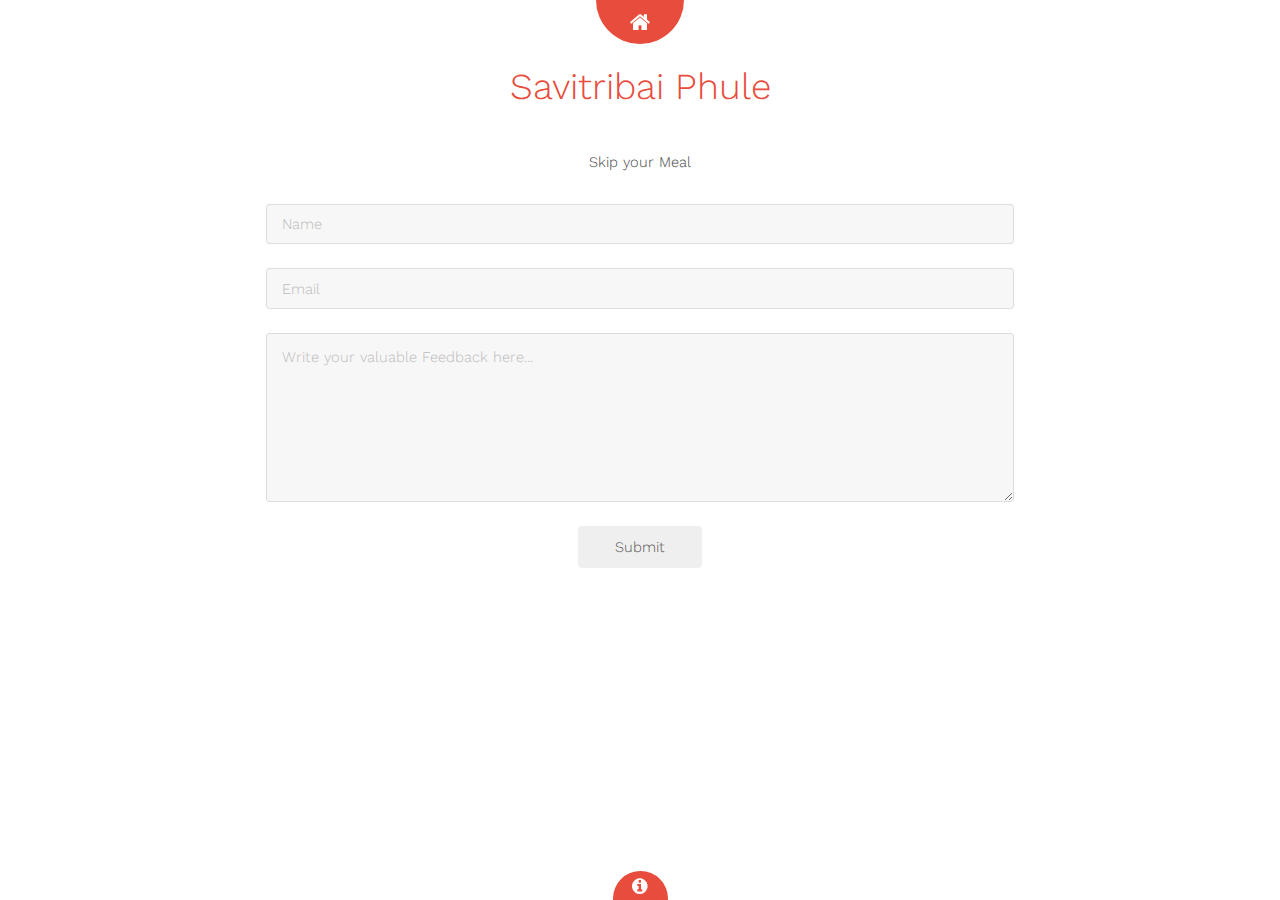
<file: mess/feedback.html>
<!DOCTYPE HTML>
<html>
	<head>
		<title>Savitribai Phule</title>
		<meta charset="utf-8" />
		<meta name="viewport" content="width=device-width, initial-scale=1" />
		<link rel="stylesheet" href="./css/main.css" />
		<link rel="icon" type="image/png" href="favicon.png">
	</head>
	<body>

		<!-- Header -->
			<header id="header" class="preview">
				<div class="inner">
					<div class="content">
						<h1>Savitribai Phule</h1>
						<h2>Mess Management System</h2>
					</div>
					<a href="mess.html" class="button hidden"><span>Let's Go</span></a>
				</div>
			</header>

		<!-- Main -->
		<div id="preview">
			<div class="inner">
				<div class="content">
					<header>
						<h2>Savitribai Phule</h2>
					</header>
					<p>Skip your Meal</p>
					<form action="thanks.html" method="post">
                        <input type="text" label="Name" name="name" placeholder="Name" required /><br />
                        <input type="text" label="Email" name="email" placeholder="Email" required /><br />
						<textarea rows=6 label="Feedback" name="message" placeholder="Write your valuable Feedback here..."></textarea><br />
						<input type="button" name="dopost" value="Submit" onclick="location.href='thanks.html'" />
					</form>
				</div>
			</div>
		</div>
			
		<!-- Footer -->
		<footer id="footer">
			<a href="#" class="info fa fa-info-circle"><span>About</span></a>
			<div class="inner">
				<div class="content">
					<h3>About Savitribai Phule Mess</h3>
					<p>A college mess is a campus dining facility where students access meals. 
						It offers breakfast, lunch, and dinner, often buffet-style, accommodating diverse dietary needs and preferences. 
						Students typically purchase meal plans for access, providing flexibility and budget options. 
						Messes also serve as social hubs for students to gather, study, and socialize. 
						They offer a range of cuisines, including international dishes, and emphasize nutritional balance. 
						Special events and payment options add variety and convenience to the dining experience, 
						contributing to a sense of community on campus and supporting students in their academic pursuits.</p>
				</div>
		</footer>

		<!-- Scripts -->
			<script src="./js/jquery.min.js"></script>
			<script src="./js/skel.min.js"></script>
			<script src="./js/util.js"></script>
			<script src="./js/main.js"></script>

	</body>
</html>
</file>
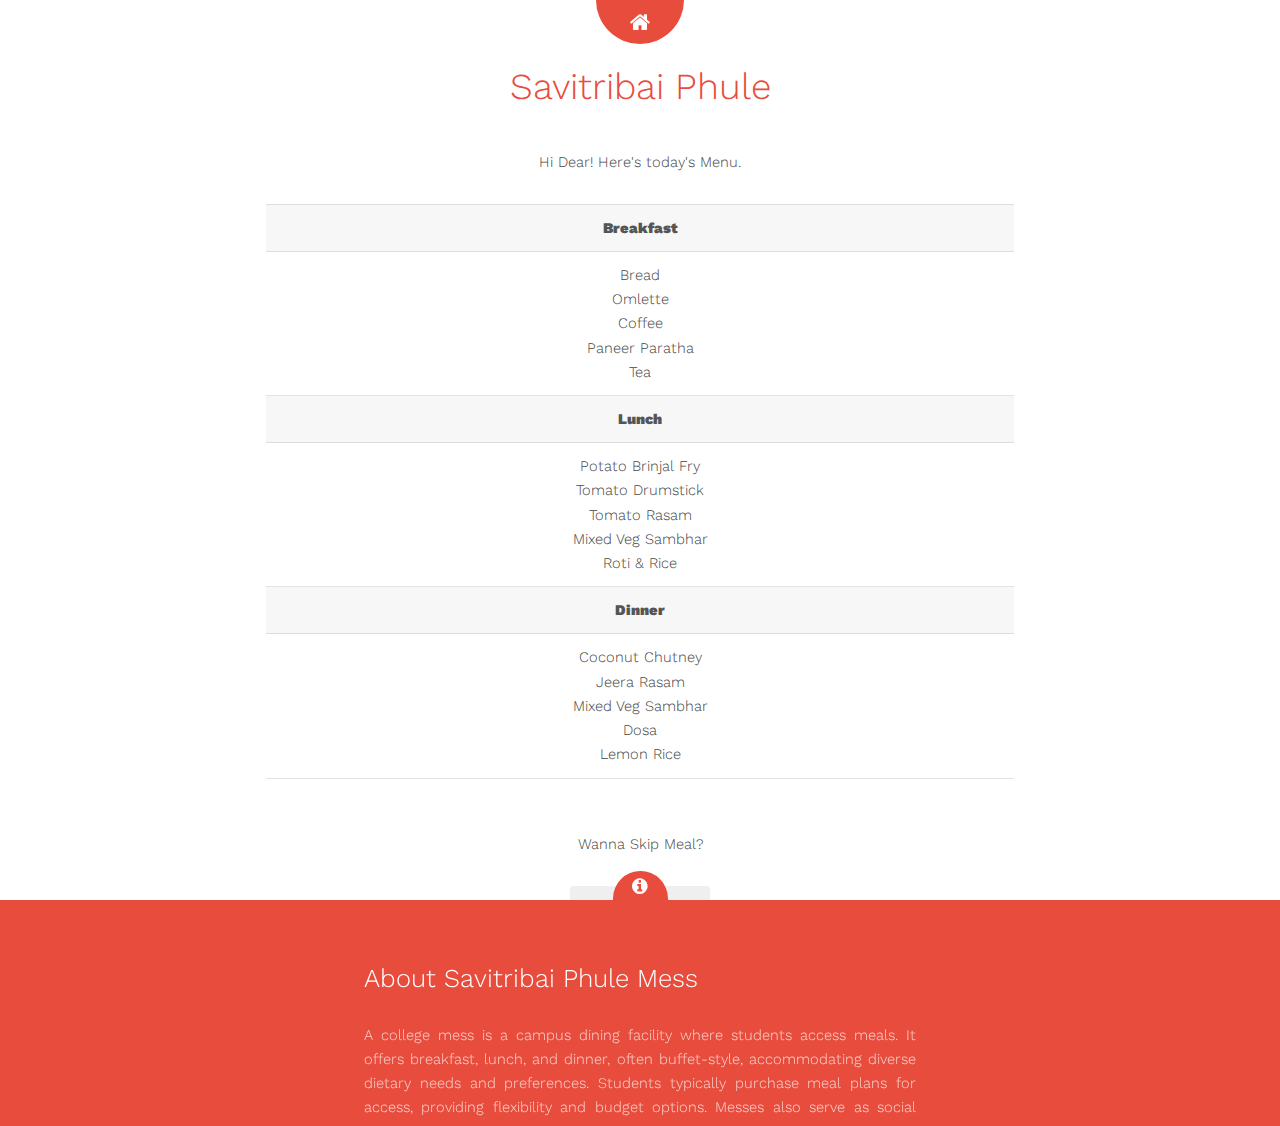
<file: mess/menu.html>
<!DOCTYPE HTML>
<html>
	<head>
		<title>Savitribai Phule</title>
		<meta charset="utf-8" />
		<meta name="viewport" content="width=device-width, initial-scale=1" />
		<link rel="stylesheet" href="./css/main.css" />
		<link rel="icon" type="image/png" href="favicon.png">
	</head>
	<body>

		<!-- Header -->
			<header id="header" class="preview">
				<div class="inner">
					<div class="content">
						<h1>Savitribai Phule</h1>
						<h2>Mess Management System</h2>
					</div>
					<a href="mess.html" class="button hidden"><span>Let's Go</span></a>
				</div>
			</header>

		<!-- Main -->
        <div id="preview">
            <div class="inner">
                <div class="content">
                    <header>
                        <h2>Savitribai Phule</h2>
                    </header>
                    <p>Hi Dear! Here's today's Menu.</p>
                    <div style="overflow-x:auto;">
                        <table class="table-wrapper">
                            <tr>
                                <th>Breakfast</th>
                            </tr>
                            <tr>
                                <td>Bread<br />Omlette<br />Coffee<br />Paneer Paratha<br />Tea<br /></td>
                            </tr>
                            <tr>
                                <th>Lunch</th>
                            </tr>
                            <tr>
                                <td>Potato Brinjal Fry<br /> Tomato Drumstick<br />Tomato Rasam <br /> Mixed Veg Sambhar <br /> Roti & Rice</td>
                            </tr>
                            <tr>
                                <th>Dinner</th>
                            </tr>
                            <tr>
                                <td>Coconut Chutney <br />Jeera Rasam<br />Mixed Veg Sambhar<br />Dosa<br />Lemon Rice</td>
                            </tr>
                        </table>
                    </div><br />
                    <p>Wanna Skip Meal?</p>
                    <div>
                        <input type="button" value="Skip Meal" onclick="location.href='skip.html'">
                    </div>
                    <br />
                    <p>More Actions</p>
                    <div>
                        <input type="button" value="Feedback" onclick="location.href='feedback.html'">
                        <input type="button" value="Logout" onclick="location.href='mess.html'">
                    </div>
                </div>
            </div>
        </div>
			
		<!-- Footer -->
		<footer id="footer">
			<a href="#" class="info fa fa-info-circle"><span>About</span></a>
			<div class="inner">
				<div class="content">
					<h3>About Savitribai Phule Mess</h3>
					<p>A college mess is a campus dining facility where students access meals. 
						It offers breakfast, lunch, and dinner, often buffet-style, accommodating diverse dietary needs and preferences. 
						Students typically purchase meal plans for access, providing flexibility and budget options. 
						Messes also serve as social hubs for students to gather, study, and socialize. 
						They offer a range of cuisines, including international dishes, and emphasize nutritional balance. 
						Special events and payment options add variety and convenience to the dining experience, 
						contributing to a sense of community on campus and supporting students in their academic pursuits.</p>
				</div>
		</footer>

		<!-- Scripts -->
			<script src="./js/jquery.min.js"></script>
			<script src="./js/skel.min.js"></script>
			<script src="./js/util.js"></script>
			<script src="./js/main.js"></script>

	</body>
</html>
</file>
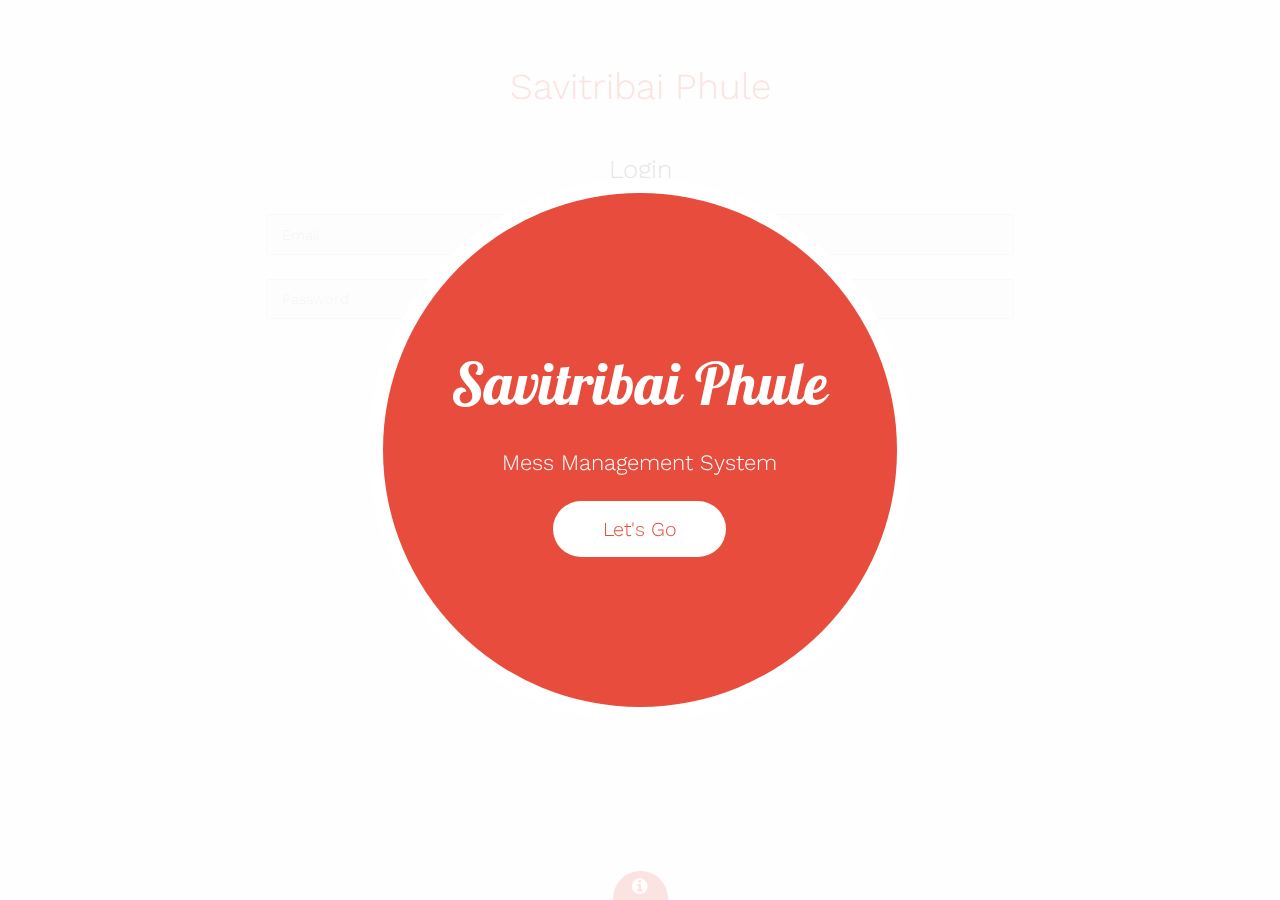
<file: mess/mess.html>
<!DOCTYPE HTML>
<html>
	<head>
		<title>Savitribai Phule</title>
		<meta charset="utf-8" />
		<meta name="viewport" content="width=device-width, initial-scale=1" />
		<link rel="stylesheet" href="./css/main.css" />
		<link rel="icon" type="image/png" href="favicon.png">
	</head>
	<body>

		<!-- Header -->
			<header id="header">
				<div class="inner">
					<div class="content">
						<h1>Savitribai Phule</h1>
						<h2>Mess Management System</h2>
						<a href="#" class="button big alt"><span>Let's Go</span></a>
					</div>
					<a href="#" class="button hidden"><span>Let's Go</span></a>
				</div>
			</header>

		<!-- Main -->
		<div id="preview">
			<div class="inner">
				<div class="content">
					<header>
						<h2>Savitribai Phule</h2>
					</header>
					<h2>Login</h2>
					<form action="menu.html" method="post">
						<input type="text" label="Email" name="email" placeholder="Email" required /><br />
						<input type="password" label="Password" name="password" placeholder="Password"/><br />
					<input type="button" name="dopost" value="Login" onclick="if ($('#usertype option:selected').text() === 'Admin'){location.href='admin.html'}else{location.href='menu.html'}" />
					</form>
				</div>
			</div>
		</div>
			
		<!-- Footer -->
			<footer id="footer">
				<a href="#" class="info fa fa-info-circle"><span>About</span></a>
				<div class="inner">
					<div class="content">
						<h3>About Savitribai Phule Mess</h3>
						<p>A college mess is a campus dining facility where students access meals. 
							It offers breakfast, lunch, and dinner, often buffet-style, accommodating diverse dietary needs and preferences. 
							Students typically purchase meal plans for access, providing flexibility and budget options. 
							Messes also serve as social hubs for students to gather, study, and socialize. 
							They offer a range of cuisines, including international dishes, and emphasize nutritional balance. 
							Special events and payment options add variety and convenience to the dining experience, 
							contributing to a sense of community on campus and supporting students in their academic pursuits.</p>
					</div>
			</footer>

		<!-- Scripts -->
			<script src="./js/jquery.min.js"></script>
			<script src="./js/skel.min.js"></script>
			<script src="./js/util.js"></script>
			<script src="./js/main.js"></script>

	</body>
</html>
</file>
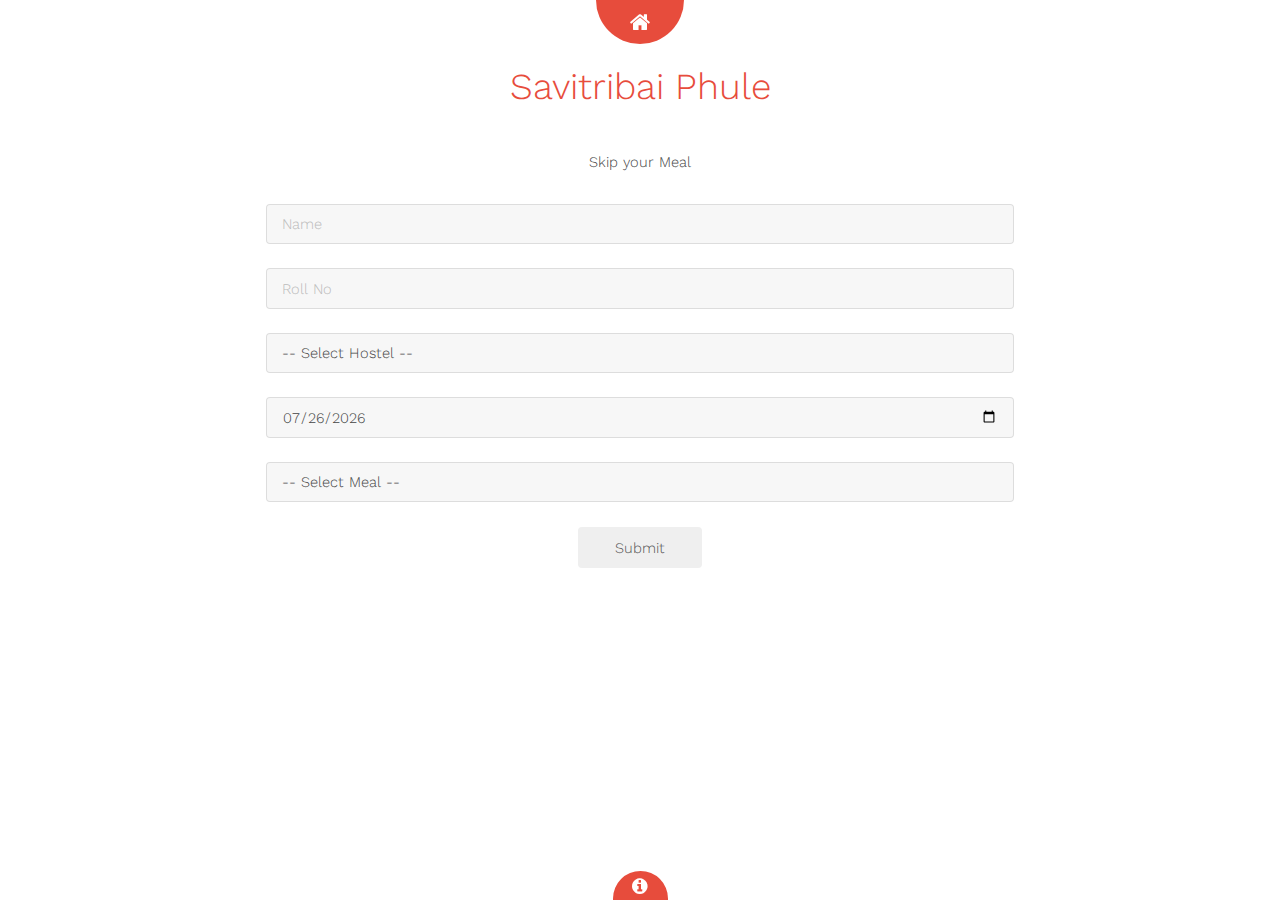
<file: mess/skip.html>
<!DOCTYPE HTML>
<html>
	<head>
		<title>Savitribai Phule</title>
		<meta charset="utf-8" />
		<meta name="viewport" content="width=device-width, initial-scale=1" />
		<link rel="stylesheet" href="./css/main.css" />
		<link rel="icon" type="image/png" href="favicon.png">
	</head>
	<body>

		<!-- Header -->
		<header id="header" class="preview">
			<div class="inner">
				<div class="content">
					<h1>Savitribai Phule</h1>
					<h2>Mess Management System</h2>
				</div>
				<a href="mess.html" class="button hidden"><span>Let's Go</span></a>
			</div>
		</header>

		<!-- Main -->
		<div id="preview">
			<div class="inner">
				<div class="content">
					<header>
						<h2>Savitribai Phule</h2>
					</header>
					<p>Skip your Meal</p>
					<form action="thanks.html" method="post">
						<input type="text" label="Name" name="name" placeholder="Name" required /><br />
						<input type="text" label="Roll No" name="rollno" placeholder="Roll No" required onkeypress='return event.charCode >= 48 && event.charCode <= 57' /><br />
						<select name="hostel" required>
							<option value="">-- Select Hostel --</option>
							<option value="1">Boys Hostel</option>
							<option value="2">Girls Hostel</option>
						</select><br />
						<input type="date" name="date" id="today" required /><br />
						<select name="meal" required>
							<option value="">-- Select Meal --</option>
							<option value="1">Breakfast</option>
							<option value="2">Lunch</option>
							<option value="3">Dinner</option>
						</select><br />
						<!-- Add the button for displaying an alert -->
						<input type="button" id="submitButton" name="dopost" value="Submit" />
					</form>
				</div>
			</div>
		</div>

		<!-- Footer -->
		<footer id="footer">
			<a href="#" class="info fa fa-info-circle"><span>About</span></a>
			<div class="inner">
				<div class="content">
					<h3>About Savitribai Phule Mess</h3>
					<p>A college mess is a campus dining facility where students access meals. 
						It offers breakfast, lunch, and dinner, often buffet-style, accommodating diverse dietary needs and preferences. 
						Students typically purchase meal plans for access, providing flexibility and budget options. 
						Messes also serve as social hubs for students to gather, study, and socialize. 
						They offer a range of cuisines, including international dishes, and emphasize nutritional balance. 
						Special events and payment options add variety and convenience to the dining experience, 
						contributing to a sense of community on campus and supporting students in their academic pursuits.</p>
				</div>
			</div>
		</footer>

		<!-- JavaScript -->
		<script>
			var submitButton = document.getElementById("submitButton");

			// Add a click event listener to the submit button
			submitButton.onclick = function() {
				alert("Thank you for the notification. Your meal will not be prepared."); // Display an alert when the button is clicked
			};
		</script>
		<script src="./js/jquery.min.js"></script>
		<script src="./js/skel.min.js"></script>
		<script src="./js/util.js"></script>
		<script src="./js/main.js"></script>
	</body>
</html>
</file>
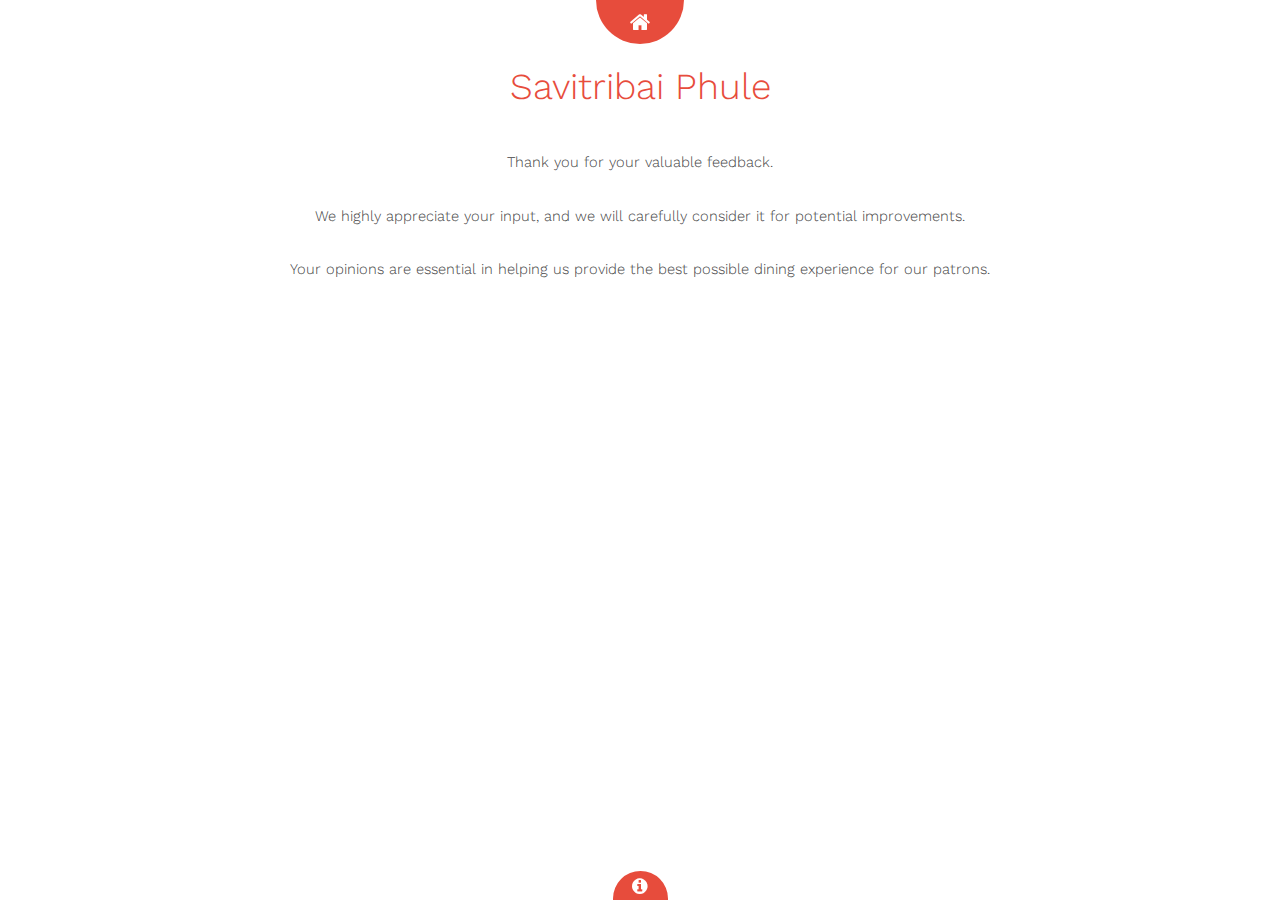
<file: mess/thanks.html>
<!DOCTYPE HTML>
<html>
	<head>
		<title>Savitribai Phule</title>
		<meta charset="utf-8" />
		<meta name="viewport" content="width=device-width, initial-scale=1" />
		<link rel="stylesheet" href="./css/main.css" />
		<link rel="icon" type="image/png" href="favicon.png">
	</head>
	<body>

		<!-- Header -->
			<header id="header" class="preview">
				<div class="inner">
					<div class="content">
						<h1>Savitribai Phule</h1>
						<h2>Mess Management System</h2>
					</div>
					<a href="mess.html" class="button hidden"><span>Let's Go</span></a>
				</div>
			</header>

		<!-- Main -->
			<div id="preview">
				<div class="inner">
					<div class="content">
						<header>
							<h2>Savitribai Phule</h2>
						</header>
						<p>Thank you for your valuable feedback.</p> 
						<p>We highly appreciate your input, and we will carefully consider it for potential improvements.</p>
						<p>Your opinions are essential in helping us provide the best possible dining experience for our patrons.</p>
					</div>
				</div>
			</div>
			
		<!-- Footer -->
		<footer id="footer">
			<a href="#" class="info fa fa-info-circle"><span>About</span></a>
			<div class="inner">
				<div class="content">
					<h3>About Savitribai Phule Mess</h3>
					<p>A college mess is a campus dining facility where students access meals. 
						It offers breakfast, lunch, and dinner, often buffet-style, accommodating diverse dietary needs and preferences. 
						Students typically purchase meal plans for access, providing flexibility and budget options. 
						Messes also serve as social hubs for students to gather, study, and socialize. 
						They offer a range of cuisines, including international dishes, and emphasize nutritional balance. 
						Special events and payment options add variety and convenience to the dining experience, 
						contributing to a sense of community on campus and supporting students in their academic pursuits.</p>
				</div>
		</footer>

		<!-- Scripts -->
			<script src="./js/jquery.min.js"></script>
			<script src="./js/skel.min.js"></script>
			<script src="./js/util.js"></script>
			<script src="./js/main.js"></script>

	</body>
</html>
</file>
<file: mess/css/main.css>
@import url(font-awesome.min.css);
@import url(https://fonts.googleapis.com/css?family=Pattaya|Work+Sans:400,200,300);

/*
	Radius by TEMPLATED
	templated.co @templatedco
	Released for free under the Creative Commons Attribution 3.0 license (templated.co/license)
*/

/* Reset */

	html, body, div, span, applet, object, iframe, h1, h2, h3, h4, h5, h6, p, blockquote, pre, a, abbr, acronym, address, big, cite, code, del, dfn, em, img, ins, kbd, q, s, samp, small, strike, strong, sub, sup, tt, var, b, u, i, center, dl, dt, dd, ol, ul, li, fieldset, form, label, legend, table, caption, tbody, tfoot, thead, tr, th, td, article, aside, canvas, details, embed, figure, figcaption, footer, header, hgroup, menu, nav, output, ruby, section, summary, time, mark, audio, video {
		margin: 0;
		padding: 0;
		border: 0;
		font-size: 100%;
		font: inherit;
		vertical-align: baseline;
	}

	article, aside, details, figcaption, figure, footer, header, hgroup, menu, nav, section {
		display: block;
	}

	body {
		line-height: 1;
	}

	ol, ul {
		list-style: none;
	}

	blockquote, q {
		quotes: none;
	}

	blockquote:before, blockquote:after, q:before, q:after {
		content: '';
		content: none;
	}

	table {
		border-collapse: collapse;
		border-spacing: 0;
	}

	body {
		-webkit-text-size-adjust: none;
	}

/* Box Model */

	*, *:before, *:after {
		-moz-box-sizing: border-box;
		-webkit-box-sizing: border-box;
		box-sizing: border-box;
	}

/* Basic */

	@-ms-viewport {
		width: device-width;
	}

	@media screen and (max-width: 480px) {

		html, body {
			min-width: 320px;
		}

	}

	body {
		background: #ffffff;
	}

		body.is-loading *, body.is-loading *:before, body.is-loading *:after {
			-moz-animation: none !important;
			-webkit-animation: none !important;
			-ms-animation: none !important;
			animation: none !important;
			-moz-transition: none !important;
			-webkit-transition: none !important;
			-ms-transition: none !important;
			transition: none !important;
		}

/* Type */

	body {
		background-color: #fff;
		color: #444;
	}

	body, input, select, textarea {
		font-family: "Work Sans", sans-serif;
		font-size: 13pt;
		font-weight: 300;
		line-height: 1.65;
	}

		@media screen and (max-width: 1680px) {

			body, input, select, textarea {
				font-size: 11pt;
			}

		}

		@media screen and (max-width: 1280px) {

			body, input, select, textarea {
				font-size: 11pt;
			}

		}

		@media screen and (max-width: 980px) {

			body, input, select, textarea {
				font-size: 12pt;
			}

		}

		@media screen and (max-width: 736px) {

			body, input, select, textarea {
				font-size: 12pt;
			}

		}

		@media screen and (max-width: 480px) {

			body, input, select, textarea {
				font-size: 12pt;
			}

		}

	a {
		text-decoration: none;
		outline: 0;
	}

		a:hover {
			text-decoration: none;
		}

	strong, b {
		font-weight: 300;
	}

	em, i {
		font-style: italic;
	}

	p {
		margin: 0 0 2em 0;
	}

	h1, h2, h3, h4, h5, h6 {
		font-weight: 300;
		line-height: 1.5;
		margin: 0 0 1em 0;
	}

		h1 a, h2 a, h3 a, h4 a, h5 a, h6 a {
			color: inherit;
			text-decoration: none;
		}

	h2 {
		font-size: 1.75em;
	}

	h3 {
		font-size: 1.35em;
	}

	h4 {
		font-size: 1.1em;
	}

	h5 {
		font-size: 0.9em;
	}

	h6 {
		font-size: 0.7em;
	}

	sub {
		font-size: 0.8em;
		position: relative;
		top: 0.5em;
	}

	sup {
		font-size: 0.8em;
		position: relative;
		top: -0.5em;
	}

	blockquote {
		border-left: solid 4px;
		font-style: italic;
		margin: 0 0 2em 0;
		padding: 0.5em 0 0.5em 2em;
	}

	code {
		border-radius: 4px;
		border: solid 1px;
		font-family: "Courier New", monospace;
		font-size: 0.9em;
		margin: 0 0.25em;
		padding: 0.25em 0.65em;
	}

	pre {
		-webkit-overflow-scrolling: touch;
		font-family: "Courier New", monospace;
		font-size: 0.9em;
		margin: 0 0 2em 0;
	}

		pre code {
			display: block;
			line-height: 1.75;
			padding: 1em 1.5em;
			overflow-x: auto;
		}

	hr {
		border: 0;
		border-bottom: solid 1px;
		margin: 2em 0;
	}

		hr.major {
			margin: 3em 0;
		}

	.align-left {
		text-align: left;
	}

	.align-center {
		text-align: center;
	}

	.align-right {
		text-align: right;
	}

	input, select, textarea {
		color: #555;
	}

	a {
		color: #e74c3c;
	}

	strong, b {
		color: #555;
	}

	h1, h2, h3, h4, h5, h6 {
		color: #555;
	}

	blockquote {
		border-left-color: rgba(144, 144, 144, 0.25);
	}

	code {
		background: rgba(144, 144, 144, 0.075);
		border-color: rgba(144, 144, 144, 0.25);
	}

	hr {
		border-bottom-color: rgba(144, 144, 144, 0.25);
	}

/* Box */

	.box {
		border-radius: 4px;
		border: solid 1px;
		margin-bottom: 2em;
		padding: 1.5em;
	}

		.box > :last-child,
		.box > :last-child > :last-child,
		.box > :last-child > :last-child > :last-child {
			margin-bottom: 0;
		}

		.box.alt {
			border: 0;
			border-radius: 0;
			padding: 0;
		}

	.box {
		border-color: rgba(144, 144, 144, 0.25);
	}

/* Button */

	input[type="submit"],
	input[type="reset"],
	input[type="button"],
	button,
	.button {
		-moz-appearance: none;
		-webkit-appearance: none;
		-ms-appearance: none;
		appearance: none;
		-moz-transition: background-color 0.2s ease-in-out, color 0.2s ease-in-out;
		-webkit-transition: background-color 0.2s ease-in-out, color 0.2s ease-in-out;
		-ms-transition: background-color 0.2s ease-in-out, color 0.2s ease-in-out;
		transition: background-color 0.2s ease-in-out, color 0.2s ease-in-out;
		border-radius: 4px;
		border: 0;
		cursor: pointer;
		display: inline-block;
		font-weight: 300;
		height: 2.85em;
		line-height: 2.95em;
		padding: 0 2.5em;
		margin-bottom: 10px;
		text-align: center;
		text-decoration: none;
		white-space: nowrap;
	}

		input[type="submit"].icon,
		input[type="reset"].icon,
		input[type="button"].icon,
		button.icon,
		.button.icon {
			padding-left: 1.35em;
		}

			input[type="submit"].icon:before,
			input[type="reset"].icon:before,
			input[type="button"].icon:before,
			button.icon:before,
			.button.icon:before {
				margin-right: 0.5em;
			}

		input[type="submit"].alt,
		input[type="reset"].alt,
		input[type="button"].alt,
		button.alt,
		.button.alt {
			background: #FFF;
			color: #e74c3c;
		}

		input[type="submit"].fit,
		input[type="reset"].fit,
		input[type="button"].fit,
		button.fit,
		.button.fit {
			display: block;
			margin: 0 0 1em 0;
			width: 100%;
		}

		input[type="submit"].small,
		input[type="reset"].small,
		input[type="button"].small,
		button.small,
		.button.small {
			font-size: 0.8em;
		}

		input[type="submit"].big,
		input[type="reset"].big,
		input[type="button"].big,
		button.big,
		.button.big {
			font-size: 1.35em;
		}

		input[type="submit"].disabled, input[type="submit"]:disabled,
		input[type="reset"].disabled,
		input[type="reset"]:disabled,
		input[type="button"].disabled,
		input[type="button"]:disabled,
		button.disabled,
		button:disabled,
		.button.disabled,
		.button:disabled {
			-moz-pointer-events: none;
			-webkit-pointer-events: none;
			-ms-pointer-events: none;
			pointer-events: none;
			opacity: 0.25;
		}

/*		@media screen and (max-width: 480px) {

			input[type="submit"],
			input[type="reset"],
			input[type="button"],
			button,
			.button {
				padding: 0;
			}

		}
*/
/* Form */

	form {
		margin: 0 0 2em 0;
	}

	label {
		display: block;
		font-size: 0.9em;
		font-weight: 300;
		margin: 0 0 1em 0;
	}

	input[type="text"],
	input[type="password"],
	input[type="email"],
	input[type="date"],
	select,
	textarea {
		-moz-appearance: none;
		-webkit-appearance: none;
		-ms-appearance: none;
		appearance: none;
		border-radius: 4px;
		border: none;
		border: solid 1px;
		color: inherit;
		display: block;
		outline: 0;
		padding: 0 1em;
		text-decoration: none;
		width: 100%;
	}

		input[type="text"]:invalid,
		input[type="password"]:invalid,
		input[type="email"]:invalid,
		input[type="date"]:invalid,
		select:invalid,
		textarea:invalid {
			box-shadow: none;
		}

	.select-wrapper {
		text-decoration: none;
		display: block;
		position: relative;
	}

		.select-wrapper:before {
			-moz-osx-font-smoothing: grayscale;
			-webkit-font-smoothing: antialiased;
			font-family: FontAwesome;
			font-style: normal;
			font-weight: normal;
			text-transform: none !important;
		}

		.select-wrapper:before {
			content: '\f078';
			display: block;
			height: 2.75em;
			line-height: 2.75em;
			pointer-events: none;
			position: absolute;
			right: 0;
			text-align: center;
			top: 0;
			width: 2.75em;
		}

		.select-wrapper select::-ms-expand {
			display: none;
		}

	input[type="text"],
	input[type="password"],
	input[type="email"],
	input[type="date"],
	select {
		height: 2.75em;
	}

	textarea {
		padding: 0.75em 1em;
	}

	input[type="checkbox"],
	input[type="radio"] {
		-moz-appearance: none;
		-webkit-appearance: none;
		-ms-appearance: none;
		appearance: none;
		display: block;
		float: left;
		margin-right: -2em;
		opacity: 0;
		width: 1em;
		z-index: -1;
	}

		input[type="checkbox"] + label,
		input[type="radio"] + label {
			text-decoration: none;
			cursor: pointer;
			display: inline-block;
			font-size: 1em;
			font-weight: 300;
			padding-left: 2.4em;
			padding-right: 0.75em;
			position: relative;
		}

			input[type="checkbox"] + label:before,
			input[type="radio"] + label:before {
				-moz-osx-font-smoothing: grayscale;
				-webkit-font-smoothing: antialiased;
				font-family: FontAwesome;
				font-style: normal;
				font-weight: normal;
				text-transform: none !important;
			}

			input[type="checkbox"] + label:before,
			input[type="radio"] + label:before {
				border-radius: 4px;
				border: solid 1px;
				content: '';
				display: inline-block;
				height: 1.65em;
				left: 0;
				line-height: 1.58125em;
				position: absolute;
				text-align: center;
				top: 0;
				width: 1.65em;
			}

		input[type="checkbox"]:checked + label:before,
		input[type="radio"]:checked + label:before {
			content: '\f00c';
		}

	input[type="checkbox"] + label:before {
		border-radius: 4px;
	}

	input[type="radio"] + label:before {
		border-radius: 100%;
	}

	::-webkit-input-placeholder {
		opacity: 1.0;
	}

	:-moz-placeholder {
		opacity: 1.0;
	}

	::-moz-placeholder {
		opacity: 1.0;
	}

	:-ms-input-placeholder {
		opacity: 1.0;
	}

	.formerize-placeholder {
		opacity: 1.0;
	}

	label {
		color: #555;
	}

	input[type="text"],
	input[type="password"],
	input[type="email"],
	input[type="date"],
	select,
	textarea {
		background: rgba(144, 144, 144, 0.075);
		border-color: rgba(144, 144, 144, 0.25);
	}

		input[type="text"]:focus,
		input[type="password"]:focus,
		input[type="email"]:focus,
		input[type="date"]:focus,
		select:focus,
		textarea:focus {
			border-color: #e74c3c;
			box-shadow: 0 0 0 1px #e74c3c;
		}

	.select-wrapper:before {
		color: rgba(144, 144, 144, 0.25);
	}

	input[type="checkbox"] + label,
	input[type="radio"] + label {
		color: #444;
	}

		input[type="checkbox"] + label:before,
		input[type="radio"] + label:before {
			background: rgba(144, 144, 144, 0.075);
			border-color: rgba(144, 144, 144, 0.25);
		}

	input[type="checkbox"]:checked + label:before,
	input[type="radio"]:checked + label:before {
		background-color: #e74c3c;
		border-color: #e74c3c;
		color: #ffffff;
	}

	input[type="checkbox"]:focus + label:before,
	input[type="radio"]:focus + label:before {
		border-color: #e74c3c;
		box-shadow: 0 0 0 1px #e74c3c;
	}

	::-webkit-input-placeholder {
		color: #bbb !important;
	}

	:-moz-placeholder {
		color: #bbb !important;
	}

	::-moz-placeholder {
		color: #bbb !important;
	}

	:-ms-input-placeholder {
		color: #bbb !important;
	}

	.formerize-placeholder {
		color: #bbb !important;
	}

/* Icon */

	.icon {
		text-decoration: none;
		border-bottom: none;
		position: relative;
	}

		.icon:before {
			-moz-osx-font-smoothing: grayscale;
			-webkit-font-smoothing: antialiased;
			font-family: FontAwesome;
			font-style: normal;
			font-weight: normal;
			text-transform: none !important;
		}

		.icon > .label {
			display: none;
		}

/* Image */

	.image {
		border-radius: 4px;
		border: 0;
		display: inline-block;
		position: relative;
	}

		.image img {
			border-radius: 4px;
			display: block;
		}

		.image.left, .image.right {
			max-width: 40%;
		}

			.image.left img, .image.right img {
				width: 100%;
			}

		.image.left {
			float: left;
			margin: 0 1.5em 1em 0;
			top: 0.25em;
		}

		.image.right {
			float: right;
			margin: 0 0 1em 1.5em;
			top: 0.25em;
		}

		.image.fit {
			display: block;
			margin: 0 0 2em 0;
			width: 100%;
		}

			.image.fit img {
				width: 100%;
			}

		.image.main {
			display: block;
			margin: 0 0 3em 0;
			width: 100%;
		}

			.image.main img {
				width: 100%;
			}

/* List */

	ol {
		list-style: decimal;
		margin: 0 0 2em 0;
		padding-left: 1.25em;
	}

		ol li {
			padding-left: 0.25em;
		}

	ul {
		list-style: disc;
		margin: 0 0 2em 0;
		padding-left: 1em;
	}

		ul li {
			padding-left: 0.5em;
		}

		ul.alt {
			list-style: none;
			padding-left: 0;
		}

			ul.alt li {
				border-top: solid 1px;
				padding: 0.5em 0;
			}

				ul.alt li:first-child {
					border-top: 0;
					padding-top: 0;
				}

		ul.icons {
			cursor: default;
			list-style: none;
			padding-left: 0;
		}

			ul.icons li {
				display: inline-block;
				padding: 0 1em 0 0;
			}

				ul.icons li:last-child {
					padding-right: 0;
				}

				ul.icons li .icon:before {
					font-size: 2em;
				}

		ul.actions {
			cursor: default;
			list-style: none;
			padding-left: 0;
		}

			ul.actions li {
				display: inline-block;
				padding: 0 1em 0 0;
				vertical-align: middle;
			}

				ul.actions li:last-child {
					padding-right: 0;
				}

			ul.actions.small li {
				padding: 0 0.5em 0 0;
			}

			ul.actions.vertical li {
				display: block;
				padding: 1em 0 0 0;
			}

				ul.actions.vertical li:first-child {
					padding-top: 0;
				}

				ul.actions.vertical li > * {
					margin-bottom: 0;
				}

			ul.actions.vertical.small li {
				padding: 0.5em 0 0 0;
			}

				ul.actions.vertical.small li:first-child {
					padding-top: 0;
				}

			ul.actions.fit {
				display: table;
				margin-left: -1em;
				padding: 0;
				table-layout: fixed;
				width: calc(100% + 1em);
			}

				ul.actions.fit li {
					display: table-cell;
					padding: 0 0 0 1em;
				}

					ul.actions.fit li > * {
						margin-bottom: 0;
					}

				ul.actions.fit.small {
					margin-left: -0.5em;
					width: calc(100% + 0.5em);
				}

					ul.actions.fit.small li {
						padding: 0 0 0 0.5em;
					}

			@media screen and (max-width: 480px) {

				ul.actions {
					margin: 0 0 2em 0;
				}

					ul.actions li {
						padding: 1em 0 0 0;
						display: block;
						text-align: center;
						width: 100%;
					}

						ul.actions li:first-child {
							padding-top: 0;
						}

						ul.actions li > * {
							width: 100%;
							margin: 0 !important;
						}

							ul.actions li > *.icon:before {
								margin-left: -2em;
							}

					ul.actions.small li {
						padding: 0.5em 0 0 0;
					}

						ul.actions.small li:first-child {
							padding-top: 0;
						}

			}

	dl {
		margin: 0 0 2em 0;
	}

		dl dt {
			display: block;
			font-weight: 300;
			margin: 0 0 1em 0;
		}

		dl dd {
			margin-left: 2em;
		}

	ul.alt li {
		border-top-color: rgba(144, 144, 144, 0.25);
	}

/* Columns */

	.columns {
		position: relative;
		-moz-column-count: 4;
		-webkit-column-count: 4;
		column-count: 4;
		-moz-column-gap: 1em;
		-webkit-column-gap: 1em;
		column-gap: 1em;
	}

		.columns .image {
			position: relative;
			display: inline-block;
			margin: 0 0 .5em;
			width: 100%;
			overflow: hidden;
		}

			.columns .image img {
				-moz-transition: -moz-transform 0.2s ease-in-out;
				-webkit-transition: -webkit-transform 0.2s ease-in-out;
				-ms-transition: -ms-transform 0.2s ease-in-out;
				transition: transform 0.2s ease-in-out;
				-webkit-backface-visibility: hidden;
				-webkit-transform: translate3D(0, 0, 0);
			}

			.columns .image:hover img {
				-moz-transform: scale(1.1);
				-webkit-transform: scale(1.1);
				-ms-transform: scale(1.1);
				transform: scale(1.1);
			}

		@media screen and (max-width: 736px) {

			.columns {
				-moz-column-count: 2;
				-webkit-column-count: 2;
				column-count: 2;
			}

		}

		@media screen and (max-width: 480px) {

			.columns {
				-moz-column-count: 1;
				-webkit-column-count: 1;
				column-count: 1;
			}

		}

/* Preview */

	#preview {
		position: relative;
		padding: 1em;
	}

		#preview .inner {
			max-width: 70em;
			margin: 0 auto;
			text-align: center;
		}

		#preview .image {
			margin: 0;
		}

		#preview.vertical .inner {
			display: -ms-flexbox;
			display: -moz-flex;
			display: -webkit-flex;
			display: -ms-flex;
			display: flex;
		}

			#preview.vertical .inner .image {
				-ms-flex: 1 1 calc(100% - 50px);
				flex: 1 1 calc(100% - 50px);
				max-width: 100%;
				width: 50%;
			}

			#preview.vertical .inner .content {
				-ms-flex: 1 1 calc(100% - 50px);
				flex: 1 1 calc(100% - 50px);
				max-width: 100%;
				width: 50%;
			}

		#preview .nav {
			-moz-transition: background-color 0.2s ease-in-out;
			-webkit-transition: background-color 0.2s ease-in-out;
			-ms-transition: background-color 0.2s ease-in-out;
			transition: background-color 0.2s ease-in-out;
			position: fixed;
			height: 2em;
			width: 2em;
			background: #fff;
			border-radius: 100%;
			line-height: 2em;
			top: 50%;
			font-size: 1.75em;
			text-align: center;
			z-index: 10003;
		}

			#preview .nav:hover {
				background: #FFF;
			}

			#preview .nav.previous {
				left: -.4em;
			}

			#preview .nav.next {
				right: -.4em;
			}

		#preview .content {
			padding: 3em 2em;
		}

			#preview .content header h2 {
				font-size: 2.5em;
				color: #e74c3c;
			}

		@media screen and (max-width: 1680px) {

			#preview .inner {
				max-width: 55em;
			}

		}

		@media screen and (max-width: 980px) {

			#preview.vertical .inner {
				-moz-flex-wrap: wrap;
				-webkit-flex-wrap: wrap;
				-ms-flex-wrap: wrap;
				flex-wrap: wrap;
			}

		}

		@media screen and (max-width: 736px) {

			#preview .content {
				padding: 2em;
			}

				#preview .content header h2 {
					font-size: 2em;
				}

		}

/* Section/Article */

	section.special, article.special {
		text-align: center;
	}

	header p {
		position: relative;
		margin: 0 0 1.5em 0;
	}

	header h2 + p {
		font-size: 1.25em;
		margin-top: -1em;
	}

	header h3 + p {
		font-size: 1.1em;
		margin-top: -0.8em;
	}

	header h4 + p,
	header h5 + p,
	header h6 + p {
		font-size: 0.9em;
		margin-top: -0.6em;
	}

	header p {
		color: #bbb;
	}

/* Table */

	.table-wrapper {
		-webkit-overflow-scrolling: touch;
		overflow-x: auto;
	}

	table {
		margin: 0 0 2em 0;
		width: 100%;
	}

		table tbody tr {
			border: solid 1px;
			border-left: 0;
			border-right: 0;
		}

		table td {
			padding: 0.75em 0.75em;
		}

		table th {
			font-weight: 900;
			padding: 0.75em 0.75em;
		}

		table thead {
			border-bottom: solid 2px;
		}

		table tfoot {
			border-top: solid 2px;
		}

		table.alt {
			border-collapse: separate;
		}

			table.alt tbody tr td {
				border: solid 1px;
				border-left-width: 0;
				border-top-width: 0;
			}

				table.alt tbody tr td:first-child {
					border-left-width: 1px;
				}

			table.alt tbody tr:first-child td {
				border-top-width: 1px;
			}

			table.alt thead {
				border-bottom: 0;
			}

			table.alt tfoot {
				border-top: 0;
			}

	table tbody tr {
		border-color: rgba(144, 144, 144, 0.25);
	}

		table tbody tr:nth-child(2n + 1) {
			background-color: rgba(144, 144, 144, 0.075);
		}

	table th {
		color: #555;
	}

	table thead {
		border-bottom-color: rgba(144, 144, 144, 0.25);
	}

	table tfoot {
		border-top-color: rgba(144, 144, 144, 0.25);
	}

	table.alt tbody tr td {
		border-color: rgba(144, 144, 144, 0.25);
	}

/* Header */

	#header {
		-moz-transition: background 1s ease-in-out, height 0.2s ease-in-out;
		-webkit-transition: background 1s ease-in-out, height 0.2s ease-in-out;
		-ms-transition: background 1s ease-in-out, height 0.2s ease-in-out;
		transition: background 1s ease-in-out, height 0.2s ease-in-out;
		display: -moz-flex;
		display: -webkit-flex;
		display: -ms-flex;
		display: flex;
		-moz-justify-content: center;
		-webkit-justify-content: center;
		-ms-justify-content: center;
		justify-content: center;
		-moz-align-items: center;
		-webkit-align-items: center;
		-ms-align-items: center;
		align-items: center;
		display: -ms-flexbox;
		-ms-flex-align: center;
		-ms-flex-pack: center;
		background: rgba(254, 254, 254, 0.85);
		position: fixed;
		top: 0;
		width: 100%;
		height: 100vh;
		z-index: 10001;
	}

		#header .inner {
			-moz-transition: height 0.2s ease-in-out, width 0.2s ease-in-out;
			-webkit-transition: height 0.2s ease-in-out, width 0.2s ease-in-out;
			-ms-transition: height 0.2s ease-in-out, width 0.2s ease-in-out;
			transition: height 0.2s ease-in-out, width 0.2s ease-in-out;
			display: -moz-flex;
			display: -webkit-flex;
			display: -ms-flex;
			display: flex;
			-moz-flex-direction: column;
			-webkit-flex-direction: column;
			-ms-flex-direction: column;
			flex-direction: column;
			-moz-justify-content: center;
			-webkit-justify-content: center;
			-ms-justify-content: center;
			justify-content: center;
			-moz-align-items: center;
			-webkit-align-items: center;
			-ms-align-items: center;
			align-items: center;
			display: -ms-flexbox;
			-ms-flex-align: center;
			-ms-flex-pack: center;
			background: #e74c3c;
			border-radius: 100%;
			width: 35em;
			height: 35em;
			padding: 4em;
			text-align: center;
			box-shadow: 0 0 0 1em #FFF;
			cursor: default;
		}

			#header .inner .content {
				-moz-transition: opacity 1s ease-in-out;
				-webkit-transition: opacity 1s ease-in-out;
				-ms-transition: opacity 1s ease-in-out;
				transition: opacity 1s ease-in-out;
				opacity: 1;
			}

				#header .inner .content h1 {
					font-size: 4em;
					font-family: 'Pattaya', sans-serif;
					margin: 0 0 .25em 0;
					color: #fff;
				}

				#header .inner .content h2 {
					font-size: 1.5em;
					color: #fff;
					margin: 0 0 1em 0;
				}

			#header .inner .button {
				-moz-transition: background 1s ease-in-out;
				-webkit-transition: background 1s ease-in-out;
				-ms-transition: background 1s ease-in-out;
				transition: background 1s ease-in-out;
				margin: 0;
				border-radius: 30px;
			}

				#header .inner .button.hidden {
					display: none;
					cursor: pointer;
				}

			#header .inner.hidden {
				display: none;
			}

		#header.hide, #header.preview {
			-moz-transition: background 0.2s ease-in-out, height 1s ease-in-out;
			-webkit-transition: background 0.2s ease-in-out, height 1s ease-in-out;
			-ms-transition: background 0.2s ease-in-out, height 1s ease-in-out;
			transition: background 0.2s ease-in-out, height 1s ease-in-out;
			background: none;
			height: 0;
		}

			#header.hide .inner, #header.preview .inner {
				height: 6em;
				width: 6em;
				padding: 2em;
			}

				#header.hide .inner .content, #header.preview .inner .content {
					opacity: 0;
				}

					#header.hide .inner .content h1, #header.preview .inner .content h1 {
						display: none;
					}

					#header.hide .inner .content h2, #header.preview .inner .content h2 {
						display: none;
					}

			#header.hide .button.big, #header.preview .button.big {
				display: none;
			}

			#header.hide .button.hidden, #header.preview .button.hidden {
				text-decoration: none;
				padding-top: 1.5em;
				padding-left: 0;
				padding-right: 0;
				background: none;
				display: inline-block;
			}

				#header.hide .button.hidden:before, #header.preview .button.hidden:before {
					-moz-osx-font-smoothing: grayscale;
					-webkit-font-smoothing: antialiased;
					font-family: FontAwesome;
					font-style: normal;
					font-weight: normal;
					text-transform: none !important;
				}

				#header.hide .button.hidden:before, #header.preview .button.hidden:before {
					content: '\f015';
					color: #FFF;
					font-size: 1.5em;
				}

				#header.hide .button.hidden span, #header.preview .button.hidden span {
					display: none;
				}

		@media screen and (max-width: 736px) {

			#header .inner {
				width: 25em;
				height: 25em;
				font-size: .75em;
				padding: 3em;
			}

		}

		@media screen and (max-width: 480px) {

			#header .inner {
				width: 26em;
				height: 26em;
				padding: 2em;
				font-size: .65em;
			}

				#header .inner .button {
					padding-left: 2em;
					padding-right: 2em;
				}

		}

/* Main */

	#main {
		padding: 2em;
	}

		#main .inner {
			max-width: 100%;
		}

/* Footer */

	#footer {
		-moz-transition: bottom 0.2s ease;
		-webkit-transition: bottom 0.2s ease;
		-ms-transition: bottom 0.2s ease;
		transition: bottom 0.2s ease;
		position: fixed;
		bottom: -20em;
		color: #FFF;
		left: 0;
		width: 100%;
		text-align: center;
		z-index: 9999;
	}

		#footer.show {
			bottom: 0;
		}

		#footer .info {
			position: relative;
			display: inline-block;
			text-decoration: none;
			border-radius: 50% 50% 0 0;
			background: #e74c3c;
			width: 3em;
			height: 3em;
			margin-bottom: -1.75em;
			color: #FFF;
			font-size: 1.25em;
			padding-top: .35em;
		}

			#footer .info span {
				display: none;
			}

		#footer .inner {
			display: -moz-flex;
			display: -webkit-flex;
			display: -ms-flex;
			display: flex;
			-moz-justify-content: center;
			-webkit-justify-content: center;
			-ms-justify-content: center;
			justify-content: center;
			-moz-align-items: stretch;
			-webkit-align-items: stretch;
			-ms-align-items: stretch;
			align-items: stretch;
			display: -ms-flexbox;
			-ms-flex-align: center;
			-ms-flex-pack: center;
			position: relative;
			z-index: 10003;
			background: #e74c3c;
			padding: 2em;
			height: 20em;
		}

			#footer .inner .content,
			#footer .inner .copyright {
				width: 50%;
				text-align: justify;
				color: rgba(255, 255, 255, 0.75);
				padding: 2em;
				display: inline-block;
			}

				#footer .inner .content h3,
				#footer .inner .copyright h3 {
					color: #FFF;
					font-size: 1.75em;
				}

				#footer .inner .content a,
				#footer .inner .copyright a {
					color: #FFF;
				}

					#footer .inner .content a:hover,
					#footer .inner .copyright a:hover {
						color: rgba(255, 255, 255, 0.75);
					}

				#footer .inner .content p,
				#footer .inner .copyright p {
					margin: 0;
				}

			#footer .inner .copyright ul {
				border-bottom: 1px solid rgba(255, 255, 255, 0.15);
				padding-bottom: 1em;
			}

		@media screen and (max-width: 980px) {

			#footer {
				position: relative;
				bottom: 0;
			}

				#footer .inner {
					height: auto;
					display: block;
				}

					#footer .inner .content,
					#footer .inner .copyright {
						display: block;
						width: 100%;
						text-align: justify;
					}
					#footer .inner .content h3 {
						text-align: center;
					}
					
					#footer .inner .copyright {
						font-size: 0.9em;
						text-align: center;
					}

				#footer .info {
					display: none;
				}

		}

		@media screen and (max-width: 480px) {

			#footer .inner {
				padding: 2em;
			}

				#footer .inner .content,
				#footer .inner .copyright {
					padding: 1em;
				}

		}

/* width */
		::-webkit-scrollbar {
			width: 6px;
}

/* Track */
		::-webkit-scrollbar-track {
			background: #ffffff; 
}

/* Handle */
		::-webkit-scrollbar-thumb {
			background: #000000; 
}

/* Handle on hover */
		::-webkit-scrollbar-thumb:hover {
			background: #e74c3c; }
			
/*# sourceMappingURL=main.css.map */
</file>
